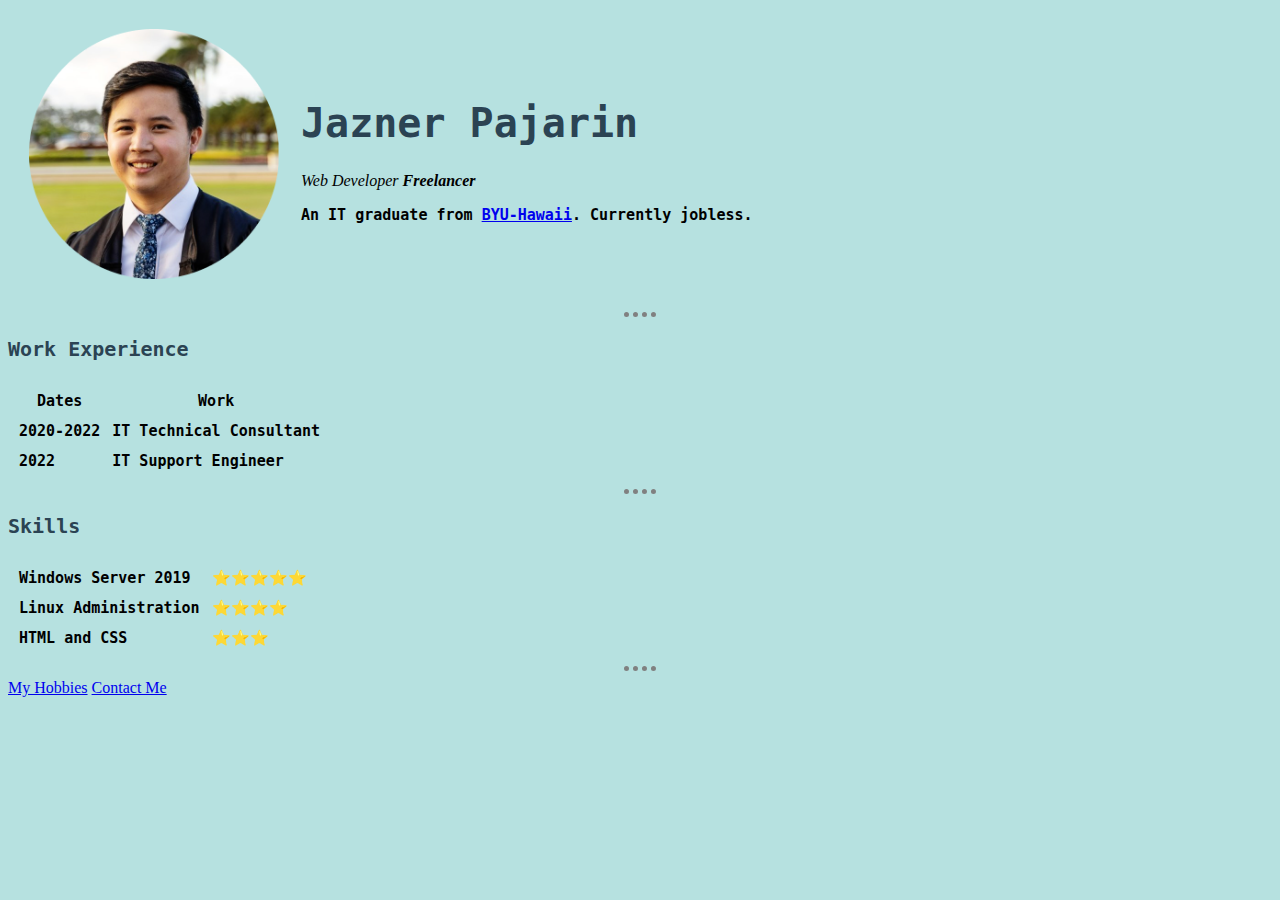
<file: index.html>
<!DOCTYPE html>
<html lang="en" dir="ltr">

<head>
  <meta charset="utf-8">
  <title>Jazner's Personal Site</title>
  <link rel="stylesheet" href="css/styles.css">

</head>

<body>
  <table cellspacing="20">
    <tr>
      <td><img src="images/jazner.png" alt="Jazner profile picture" width="250" height="250"></td>
      <td><h1 class="cvName">Jazner Pajarin</h1>
      <p><em> Web Developer <strong>Freelancer</strong></em></p>
      <p class="content-text">An IT graduate from <a href="https://www.byuh.edu/">BYU-Hawaii</a>. Currently jobless.</p></td>
    </tr>
  </table>
  <hr>
  <h3>Work Experience</h3>
  <table class="content-text" cellspacing="10">
    <thead>
      <tr>
        <th>Dates</th>
        <th>Work</th>
      </tr>
    </thead>
    <tbody>
      <tr>
        <td>2020-2022</td>
        <td>IT Technical Consultant</td>
      </tr>
      <tr>
        <td>2022</td>
        <td>IT Support Engineer</td>
      </tr>
    </tbody>
    <tfoot>

    </tfoot>

  </table>
  <hr>
  <h3>Skills</h3>
  <table class="content-text" cellspacing="10">
    <tr>
      <td>Windows Server 2019</td>
      <td>⭐⭐⭐⭐⭐</td>
    </tr>
    <tr>
      <td>Linux Administration</td>
      <td>⭐⭐⭐⭐</td>
    </tr>
    <tr>
      <td>HTML and CSS</td>
      <td>⭐⭐⭐</td>
    </tr>
  </table>

  <hr>
  <a href="hobbies.html">My Hobbies</a>
  <a href="contact.html">Contact Me</a>

</body>

</html>
</file>
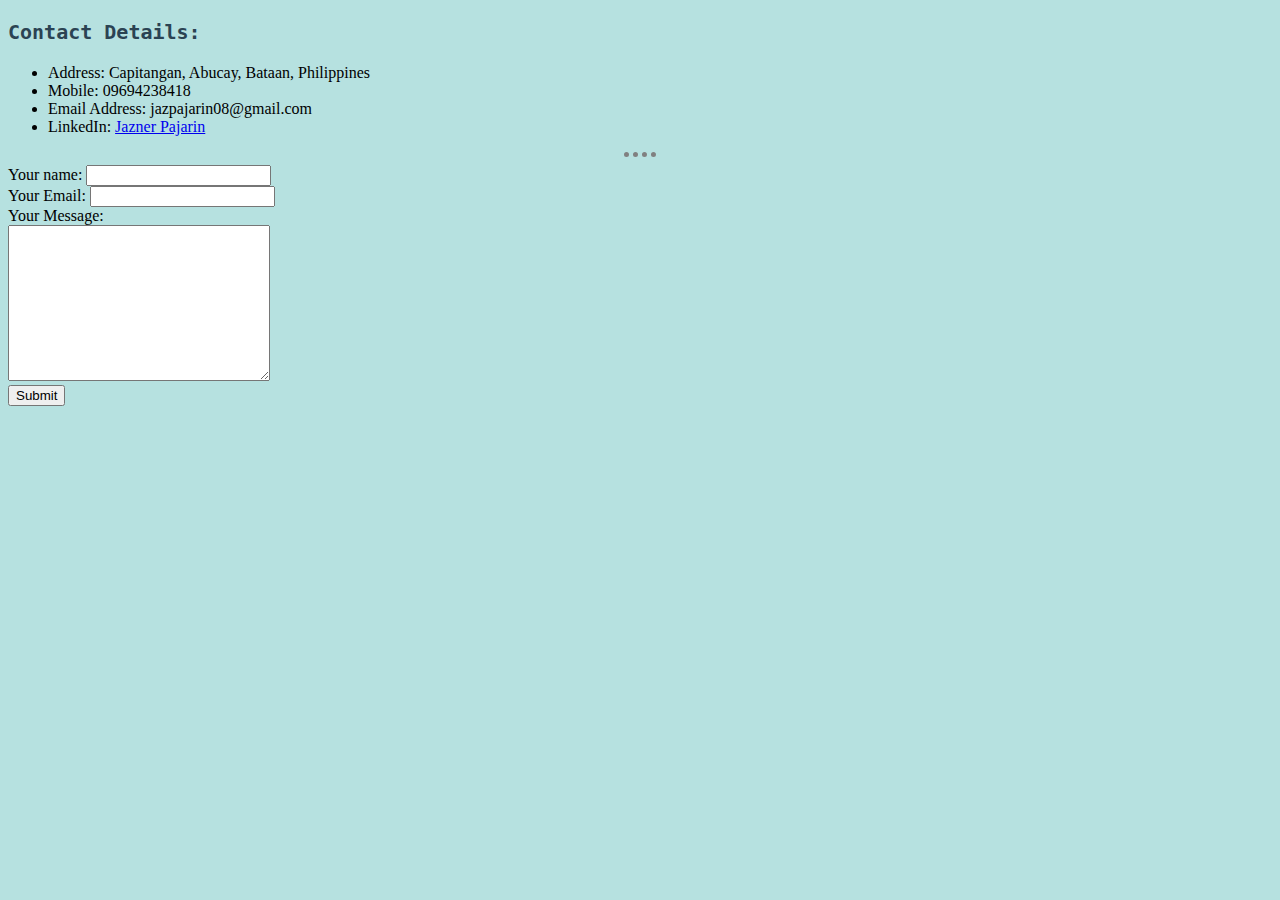
<file: contact.html>
<!DOCTYPE html>
<html lang="en" dir="ltr">

<head>
  <meta charset="utf-8">
  <title>Contact Me</title>
  <link rel="stylesheet" href="css/styles.css">
</head>

<body>
  <h3>Contact Details:</h3>
  <ul>
    <li>Address: Capitangan, Abucay, Bataan, Philippines</li>
    <li>Mobile: 09694238418</li>
    <li>Email Address: jazpajarin08@gmail.com</li>
    <li>LinkedIn: <a href="https://www.linkedin.com/in/jaznerpajarin/">Jazner Pajarin</a></li>
  </ul>
  <hr>
  <form class="" action="mailto:jazpajarin08@gmail.com" method="post" enctype="text/plain">
    <label>Your name:</label>
    <input type="text" name="yourName" value=""><br>
    <label>Your Email:</label>
    <input type="email" name="yourEmail" value=""><br>
    <label>Your Message:</label><br>
    <textarea name="yourMessage" cols="30" rows="10"></textarea><br>
    <input type="submit" name="">

  </form>
</body>

</html>
</file>
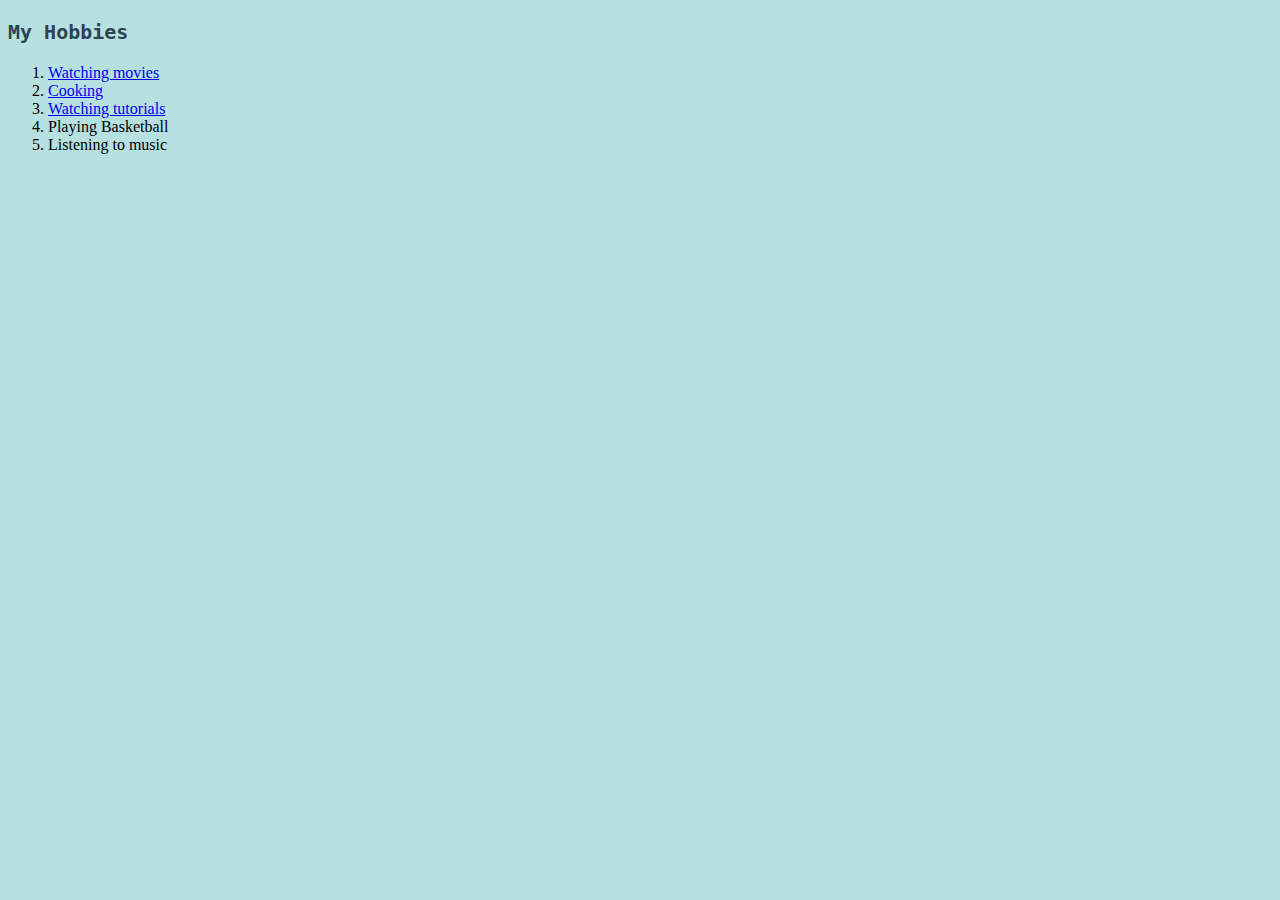
<file: hobbies.html>
<!DOCTYPE html>
<html lang="en" dir="ltr">

<head>
  <meta charset="utf-8">
  <title>My Hobbies</title>
  <link rel="stylesheet" href="css/styles.css">
</head>

<body>
  <h3>My Hobbies</h3>
  <ol>
    <li><a href="https://fmovies.to/">Watching movies</a></li>
    <li><a href="https://www.youtube.com/watch?v=kp1VgMhVQfA">Cooking</a></li>
    <li><a href="https://www.youtube.com/channel/UCPkEHHjoFuH4sK4VNZk-Ltg">Watching tutorials</a></li>
    <li>Playing Basketball</li>
    <li>Listening to music</li>
  </ol>
</body>

</html>
</file>
<file: css/styles.css>
body {
  background-color: #B6E1E0;
}
hr {
  border-color: grey;
  border-width: 5px;
  border-style: none;
  border-top-style: dotted;
  width: 2.5%;
}

h3 {
  color: #2B4353;
  font-family: monospace;
  font-size: 20px;

}

.cvName {
  color: #2B4353;
  font-family: monospace;
  font-size: 40px;
}

.content-text {
  font-family: monospace;
  font-size: 15px;
  font-weight: bold;
}
</file>
